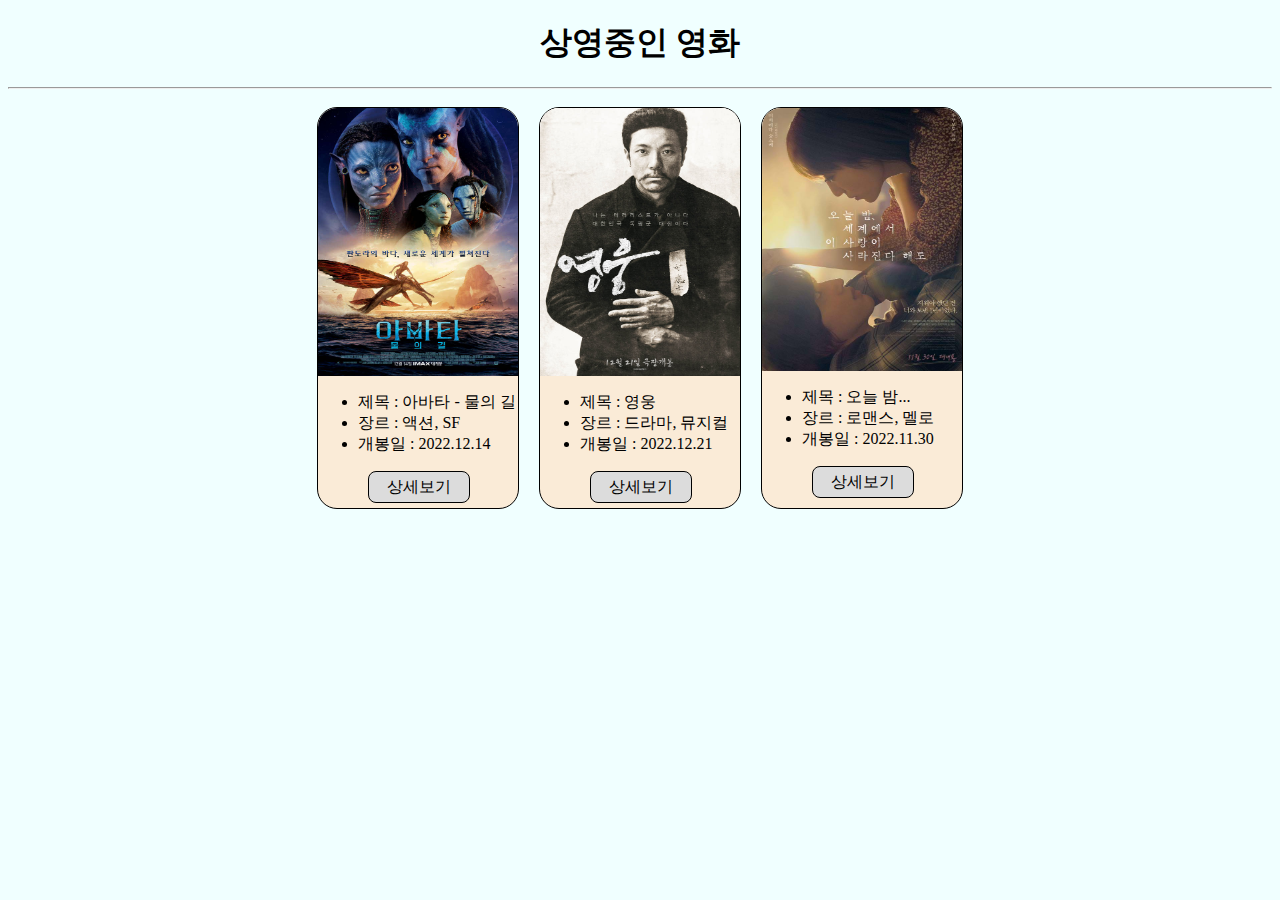
<file: vscode_ws/ex02/index.html>
<!DOCTYPE html>
<html lang="en">
<head>
    <meta charset="UTF-8">
    <meta http-equiv="X-UA-Compatible" content="IE=edge">
    <meta name="viewport" content="width=device-width, initial-scale=1.0">
    <title>Document</title>
    <style>
        body {
            background-color: azure;
        }
        h1{
            text-align: center;
        }
        .container{
            display: flex;
            justify-content: center;
            align-items: center;
        }

        .item{
            width: 200px;
            height: 400px;
            border: 1px solid black;
            margin: 10px;
            background-color: antiquewhite;
            border-radius: 20px 20px 20px 20px;
            display: flex;
            justify-content: center;
            flex-direction: column;
            overflow: hidden;
        }

        .photo1{
            width: 200px;
            height: 310px;
            background-color: white;
            background-image: url('images/abata.jpeg');
            background-size: 100% 100%;
        }

        .photo2{
            width: 200px;
            height: 310px;
            background-color: white;
            background-image: url('images/hero.jpeg');
            background-size: 100% 100%;
        }

        .photo3{
            width: 200px;
            height: 310px;
            background-color: white;
            background-image: url('images/tonight.jpeg');
            background-size: 100% 100%;
        }
        
        .join1{
            width: 100px;
            height: 30px;
            border: 1px solid black;
            margin-left: 50px;
            margin-bottom: 5px;
            cursor: pointer;
            border-radius: 8px 8px 8px 8px;
            background-color: gainsboro;
            text-align: center;
        }
        .join2{
            width: 100px;
            height: 30px;
            border: 1px solid black;
            cursor: pointer;
            border-radius: 8px 8px 8px 8px;
            background-color: gainsboro;
            margin-left: 50px;
            margin-bottom: 5px;
            text-align: center;
        }
        .join3{
            width: 100px;
            height: 30px;
            border: 1px solid black;
            cursor: pointer;
            background-color: gainsboro;
            border-radius: 8px 8px 8px 8px;
            margin-left: 50px;
            margin-bottom: 10px;
            text-align: center;
        }

        .more1{
            margin-top: 5px;
        }
        .more2{
            margin-top: 5px;
        }
        .more3{
            margin-top: 5px;
        }

    </style>
</head>
<body>
    <h1>상영중인 영화</h1>
    <hr>
    <div class="container">
        <div class="item">
            <div class="photo1"></div>
            <div class="info">
                <ul>
                    <li>제목 : 아바타 - 물의 길</li>
                    <li>장르 : 액션, SF</li>
                    <li>개봉일 : 2022.12.14</li>
                </ul>
                <div class="join1">
                    <div class="more1" onclick="location.href='showinfo1.html'">상세보기</div>
                </div>
            </div>
        </div>
        <div class="item">
            <div class="photo2"></div>
            <div class="info">
                <ul>
                    <li>제목 : 영웅</li>
                    <li>장르 : 드라마, 뮤지컬</li>
                    <li>개봉일 : 2022.12.21</li>
                </ul>
                <div class="join2">
                    <div class="more2" onclick="location.href='showinfo2.html'">상세보기</div>
                </div>
            </div>
        </div>
        <div class="item">
            <div class="photo3"></div>
            <div class="info">
                <ul>
                    <li>제목 : 오늘 밤...</li>
                    <li>장르 : 로맨스, 멜로</li>
                    <li>개봉일 : 2022.11.30</li>
                </ul>
                <div class="join3">
                    <div class="more3" onclick="location.href='showinfo3.html'">상세보기</div>

                </div>
            </div>
        </div>
    </div>
    
    
</body>
</html>
</file>
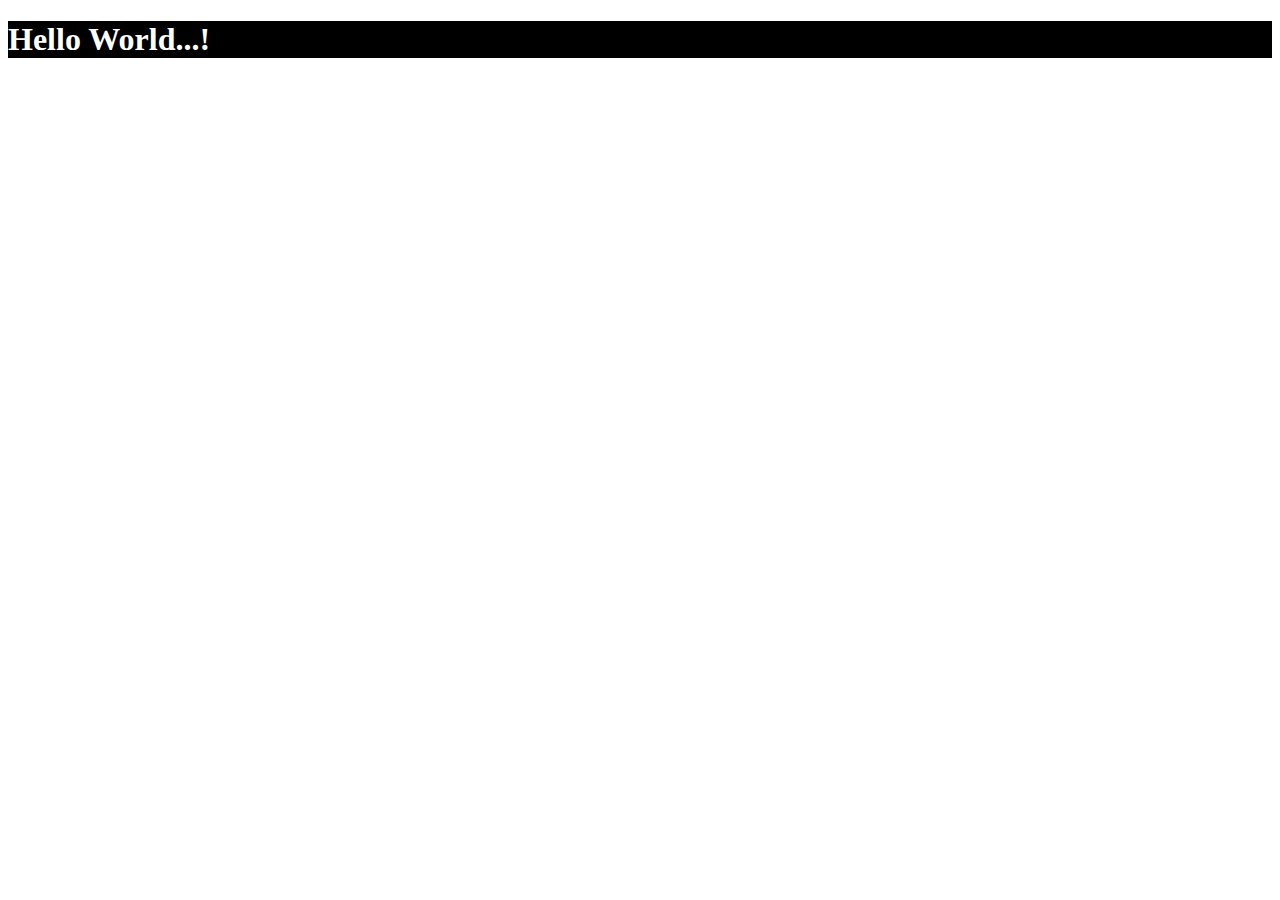
<file: vscode_ws/ex01/01.html>
<!DOCTYPE html>
<html lang="ko">
<head>
    <meta charset="UTF-8">
    <meta http-equiv="X-UA-Compatible" content="IE=edge">
    <meta name="viewport" content="width=device-width, initial-scale=1.0">
    <link rel="stylesheet" href="css/style.css">
    <script src="js/javascript.js"></script>
    <title>Document</title>
</head>
<body>
    <h1>Hello World...!</h1>

</body>
</html>
</file>
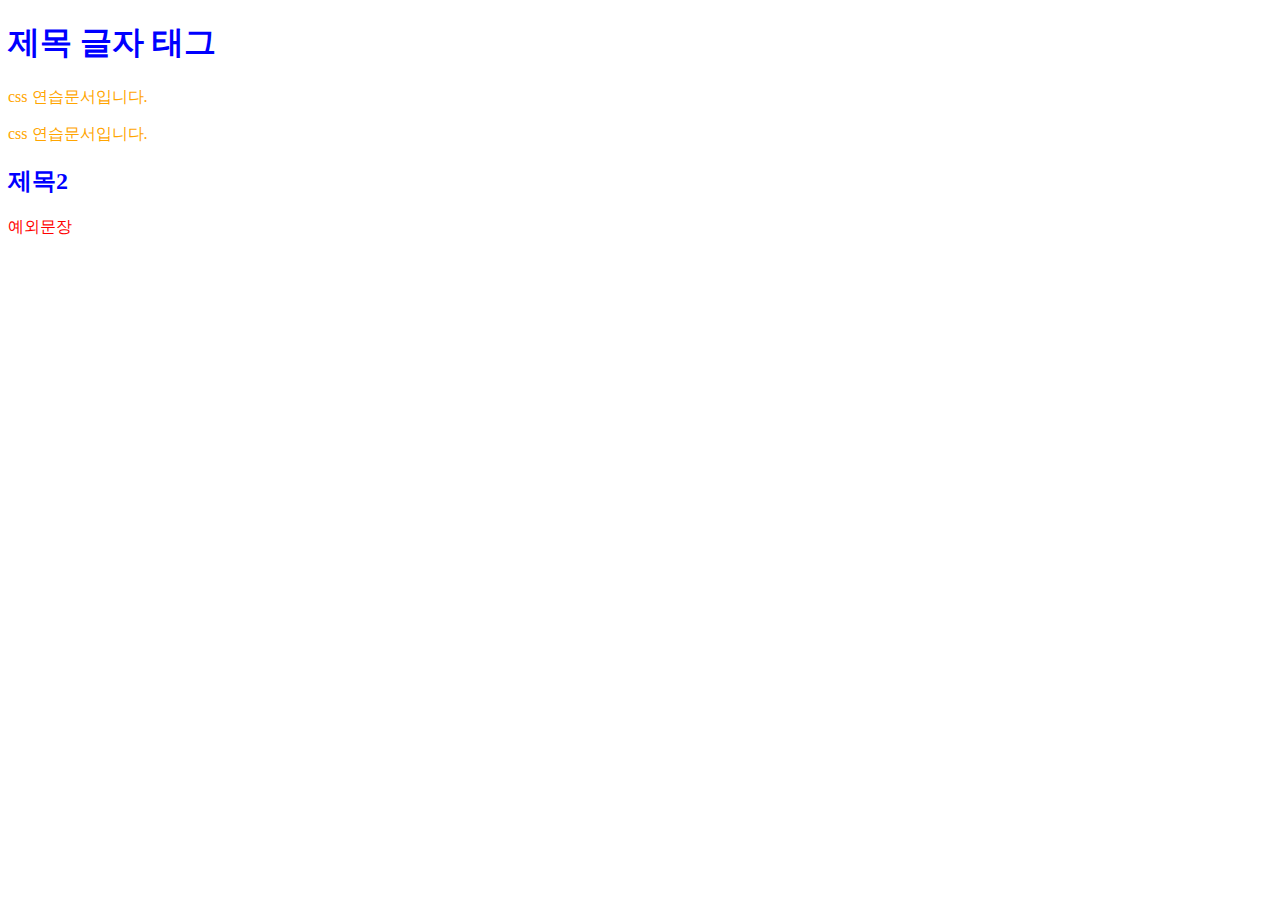
<file: vscode_ws/ex01/02.html>
<!DOCTYPE html>
<html lang="ko">
<head>
    <meta charset="UTF-8">
    <meta http-equiv="X-UA-Compatible" content="IE=edge">
    <meta name="viewport" content="width=device-width, initial-scale=1.0">
    <title>CSS3 Selector Basic</title>
    <style>
        * {
            color: red;
        }
        h1, h2 {
            color: blue;
        }
        p { 
            color: orange;
        }
        
    </style>
</head>
<body>
    <h1>제목 글자 태그</h1>
    <p>css 연습문서입니다.</p>
    <p>css 연습문서입니다.</p>
    <h2>제목2</h2>
    예외문장
</body>
</html>
</file>
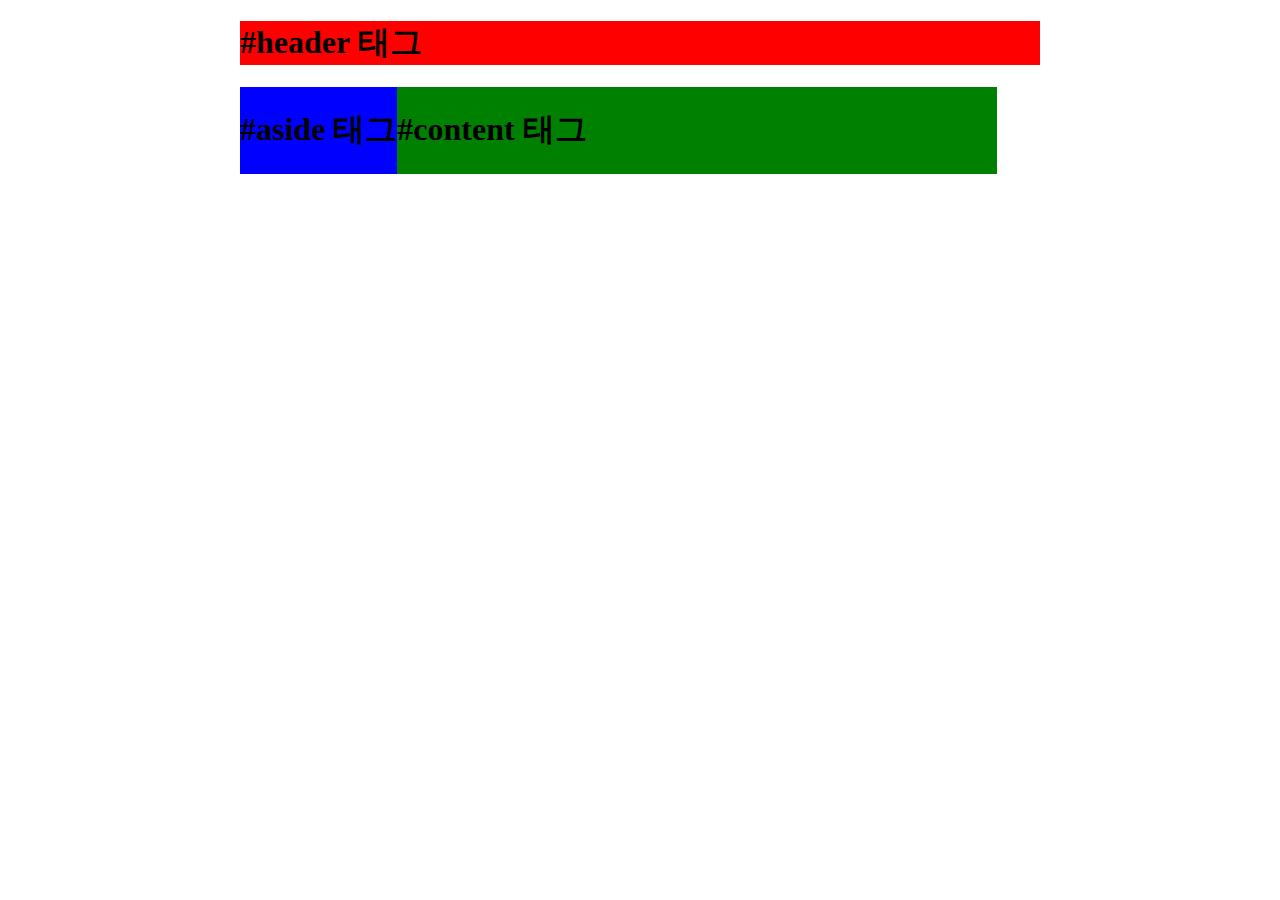
<file: vscode_ws/ex01/03.html>
<!DOCTYPE html>
<html lang="ko">
<head>
    <meta charset="UTF-8">
    <meta http-equiv="X-UA-Compatible" content="IE=edge">
    <meta name="viewport" content="width=device-width, initial-scale=1.0">
    <title>Document</title>
    <style>
        #header{
            width: 800px; margin: 0 auto;
            background: red;
        }

        #wrap{
            width:800px; margin: 0 auto;
        }

        #aside{
            width: 200; float: left;
            background: blue;
        }

        #content{
            width: 600px; float: left;
            background: green;
        }
    </style>
</head>
<body>
    <div id="header">
        <h1>#header 태그</h1>
    </div>
    <div id="wrap">
        <div id="aside">
            <h1>#aside 태그</h1>
        </div>
        <div id="content">
            <h1>#content 태그</h1>
        </div>
    </div>
</body>
</html>
</file>
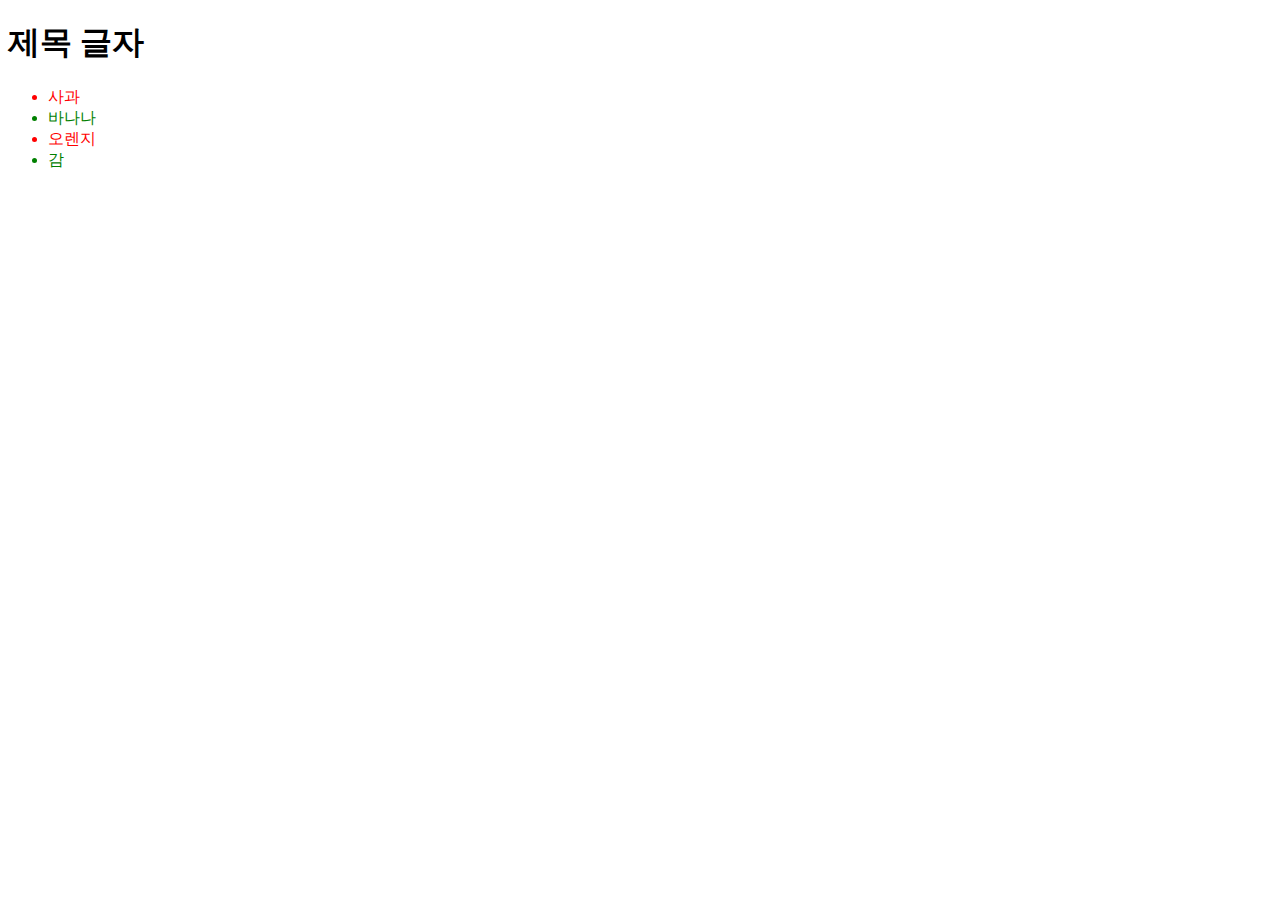
<file: vscode_ws/ex01/04.html>
<!DOCTYPE html>
<html lang="ko">
<head>
    <meta charset="UTF-8">
    <meta http-equiv="X-UA-Compatible" content="IE=edge">
    <meta name="viewport" content="width=device-width, initial-scale=1.0">
    <title>Document</title>
    <style>
        li.select { 
            color: red;
        }

        li {
            color: green;
        }

    </style>
</head>
<body>
    <h1 class="select">제목 글자</h1>
    <ul>
        <li class="select">사과</li>
        <li>바나나</li>
        <li class="select">오렌지</li>
        <li>감</li>
    </ul>
</body>
</html>
</file>
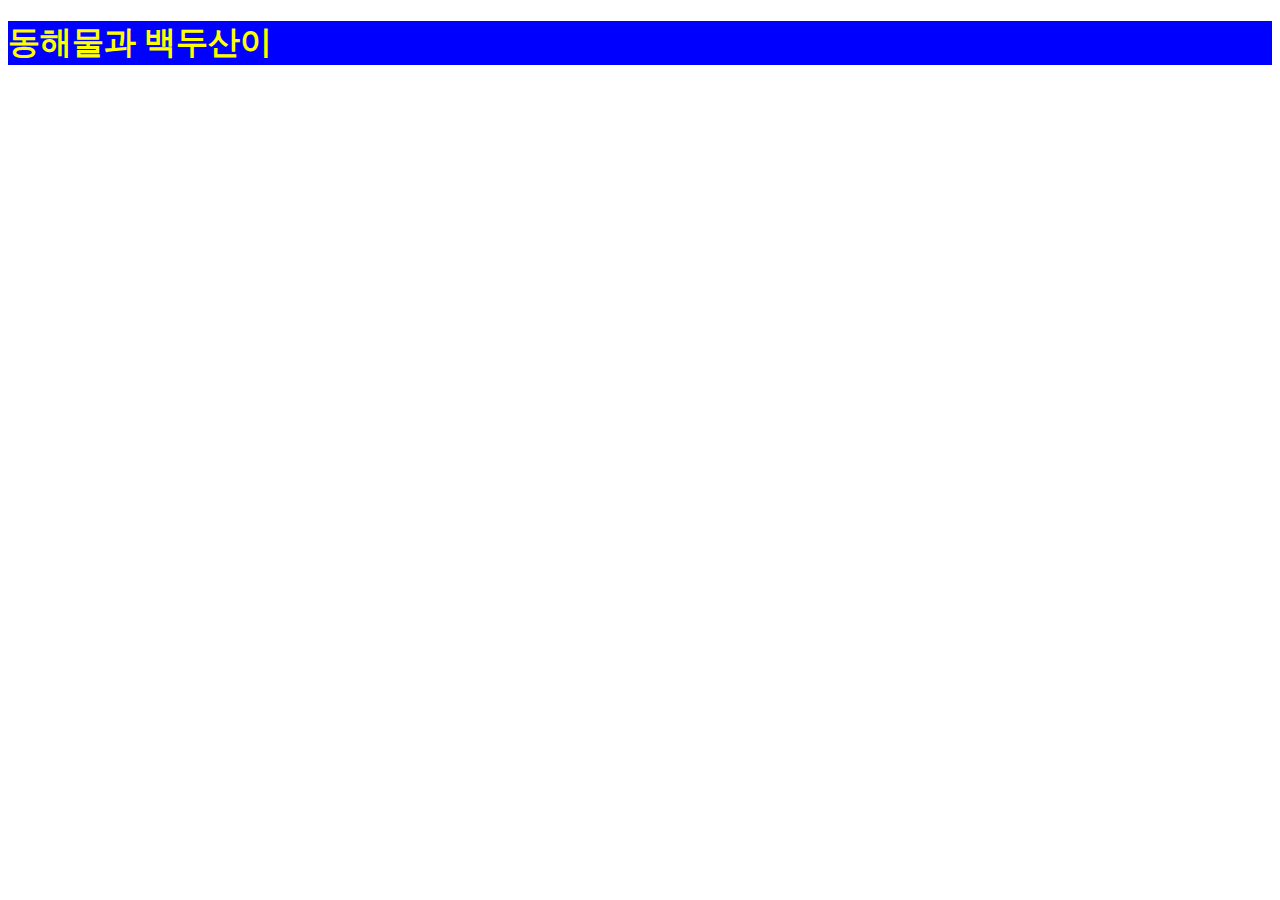
<file: vscode_ws/ex01/05.html>
<!DOCTYPE html>
<html lang="ko">
<head>
    <meta charset="UTF-8">
    <meta http-equiv="X-UA-Compatible" content="IE=edge">
    <meta name="viewport" content="width=device-width, initial-scale=1.0">
    <title>Document</title>
    <style>
        .item {
            color: yellow;
        }
        .header {
            background-color: blue;
        }
    </style>
</head>
<body>
    <h1 class="item header">동해물과 백두산이</h1>
</body>
</html>
</file>
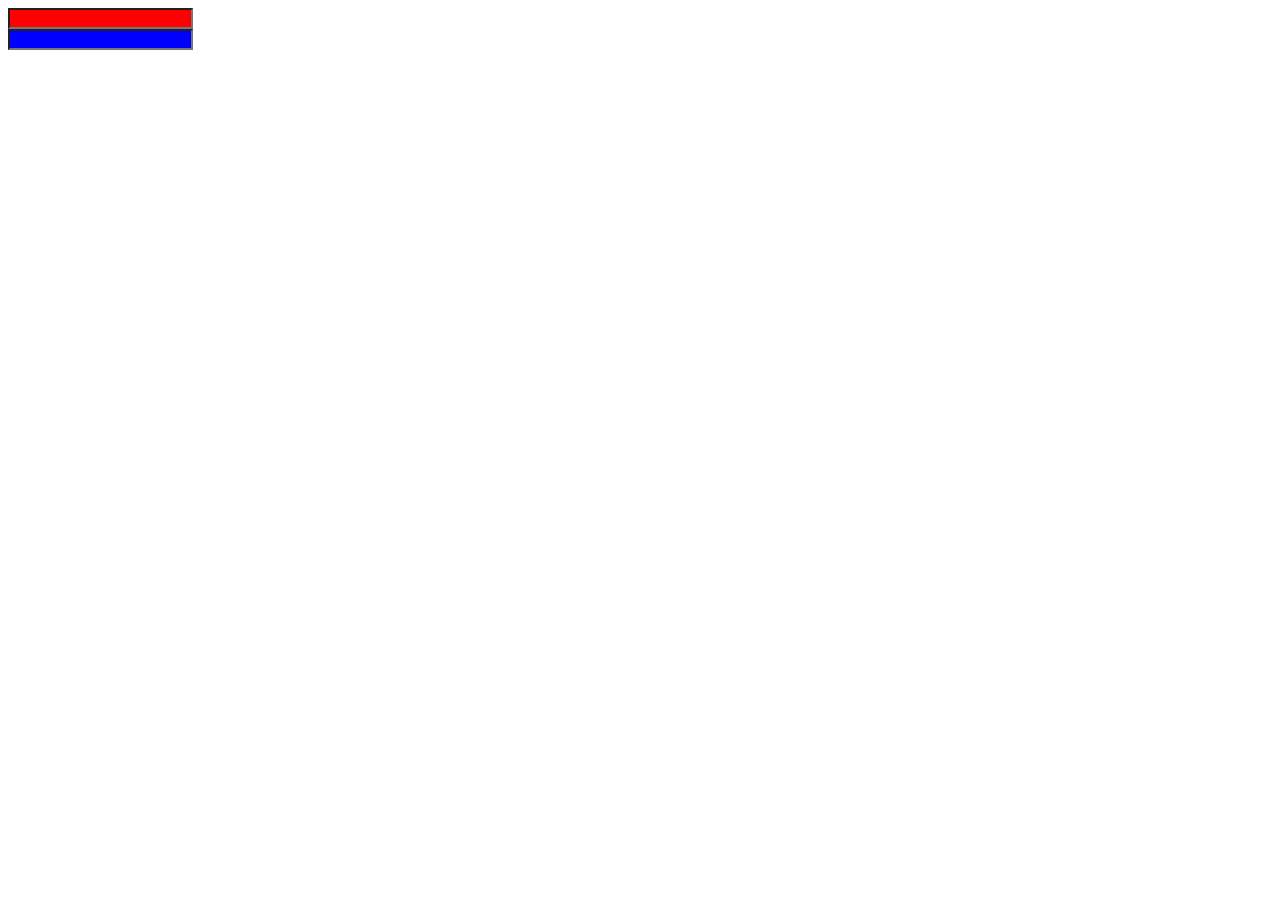
<file: vscode_ws/ex01/06.html>
<!DOCTYPE html>
<html lang="ko">
<head>
    <meta charset="UTF-8">
    <meta http-equiv="X-UA-Compatible" content="IE=edge">
    <meta name="viewport" content="width=device-width, initial-scale=1.0">
    <title>Document</title>
    <style>
        input[type="text"] {
            background: red;
        }

        input[type="password"] {
            background: blue;
        }
    </style>
</head>
<body>
    <form>
        <input type="text"><br>
        <input type="password">
    </form>
</body>
</html>
</file>
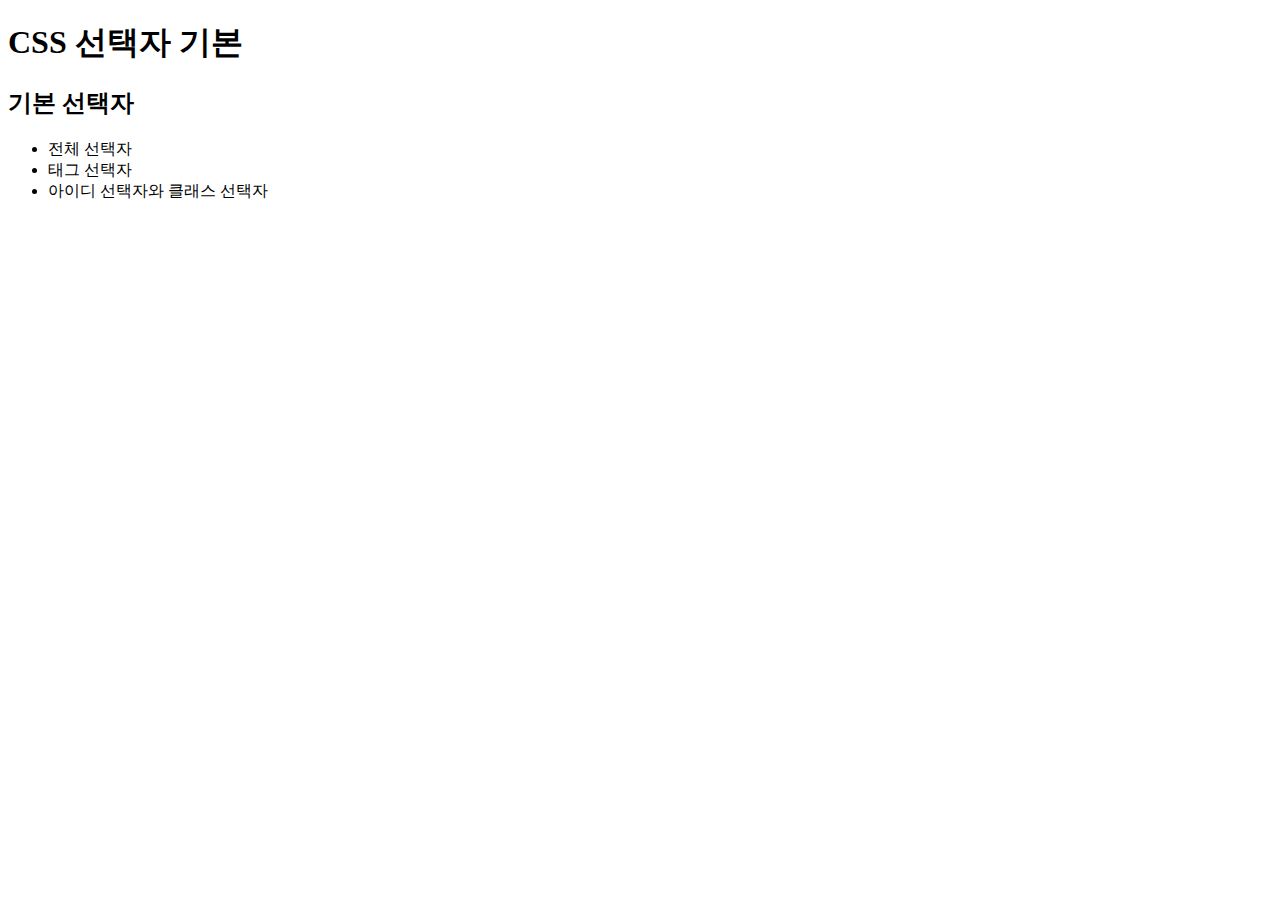
<file: vscode_ws/ex01/07.html>
<!DOCTYPE html>
<html lang="ko">
<head>
    <meta charset="UTF-8">
    <meta http-equiv="X-UA-Compatible" content="IE=edge">
    <meta name="viewport" content="width=device-width, initial-scale=1.0">
    <title>Document</title>
</head>
<body>
    <div>
        <h1>CSS 선택자 기본</h1>
        <h2>기본 선택자</h2>
        <ul>
            <li>전체 선택자</li>
            <li>태그 선택자</li>
            <li>아이디 선택자와 클래스 선택자</li>
        </ul>
    </div>
</body>
</html>
</file>
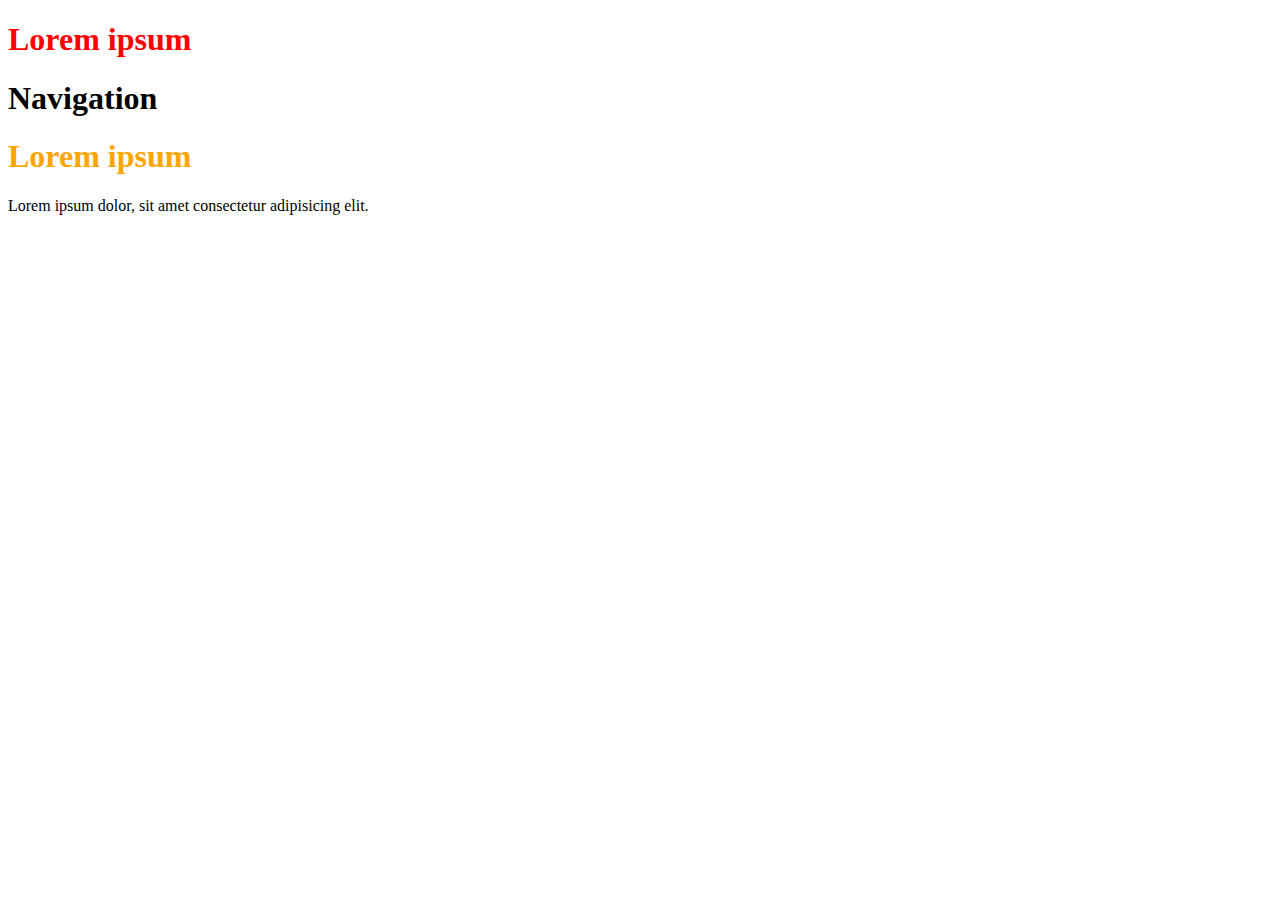
<file: vscode_ws/ex01/08.html>
<!DOCTYPE html>
<html lang="en">
<head>
    <meta charset="UTF-8">
    <meta http-equiv="X-UA-Compatible" content="IE=edge">
    <meta name="viewport" content="width=device-width, initial-scale=1.0">
    <title>Document</title>
    <style>
        #header > h1 {
            color: red;
        }
        #section h1 {
            color: orange;
        }
    </style>
</head>
<body>
    <div id="header">
        <h1 class="title">Lorem ipsum</h1>
        <div id="nav">
            <h1>Navigation</h1>
        </div>
    </div>
    <div id="section">
        <h1 class="title">Lorem ipsum</h1>
        <p>Lorem ipsum dolor, sit amet consectetur adipisicing elit.</p>
    </div>
</body>
</html>
</file>
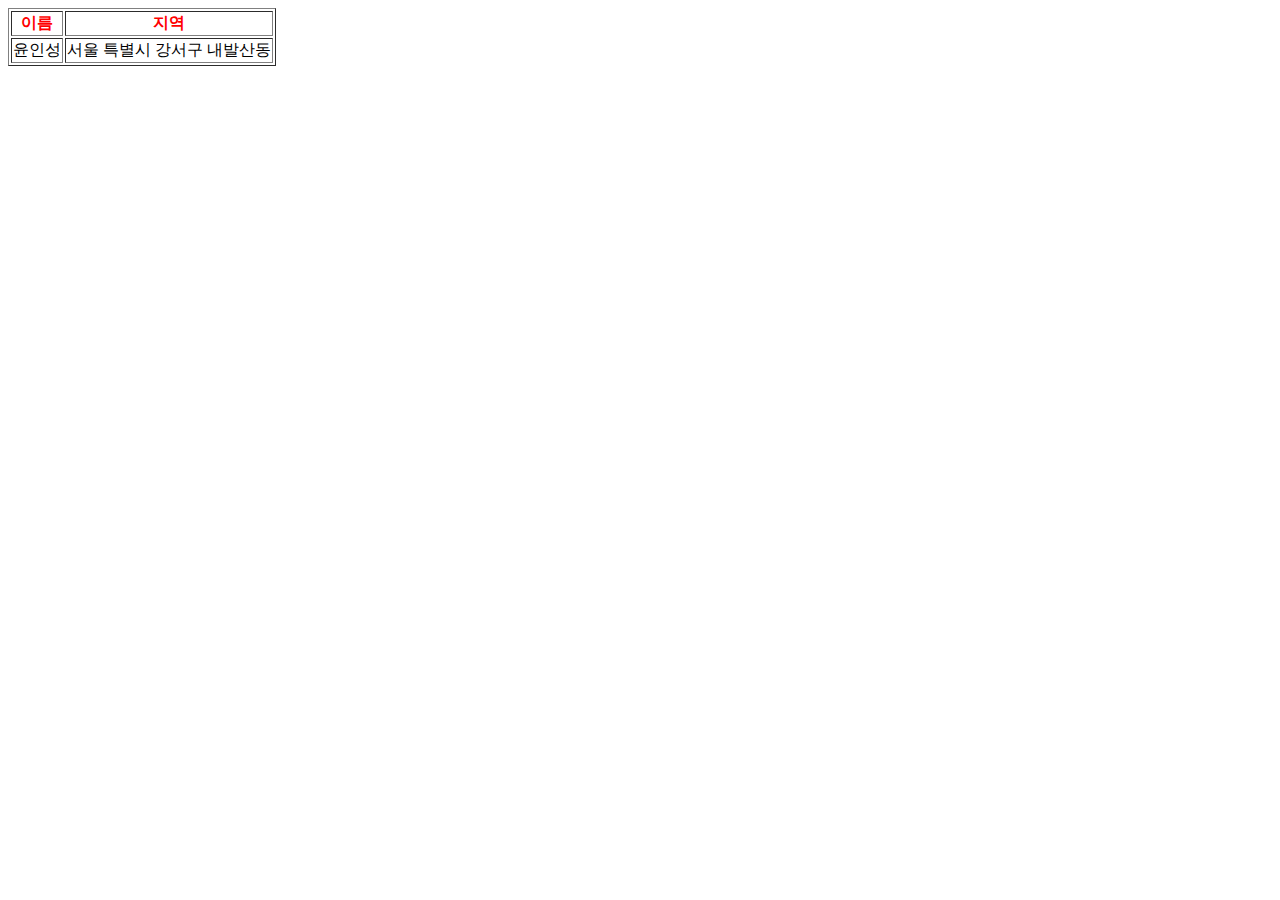
<file: vscode_ws/ex01/09.html>
<!DOCTYPE html>
<html lang="ko">
<head>
    <meta charset="UTF-8">
    <meta http-equiv="X-UA-Compatible" content="IE=edge">
    <meta name="viewport" content="width=
    , initial-scale=1.0">
    <title>Document</title>
    <style>
        table > tbody > tr > th {
            color: red;
        }
    </style>
</head>
<body>
    <!-- 웹 브라우저가 <tbody> 태그를 자동적으로 추가해준다.-->
    <table border="1">
        <tr>
            <th>이름</th>
            <th>지역</th>
        </tr>
        <tr>
            <td>윤인성</td>
            <td>서울 특별시 강서구 내발산동</td>
        </tr>
    </table>
</body>
</html>
</file>
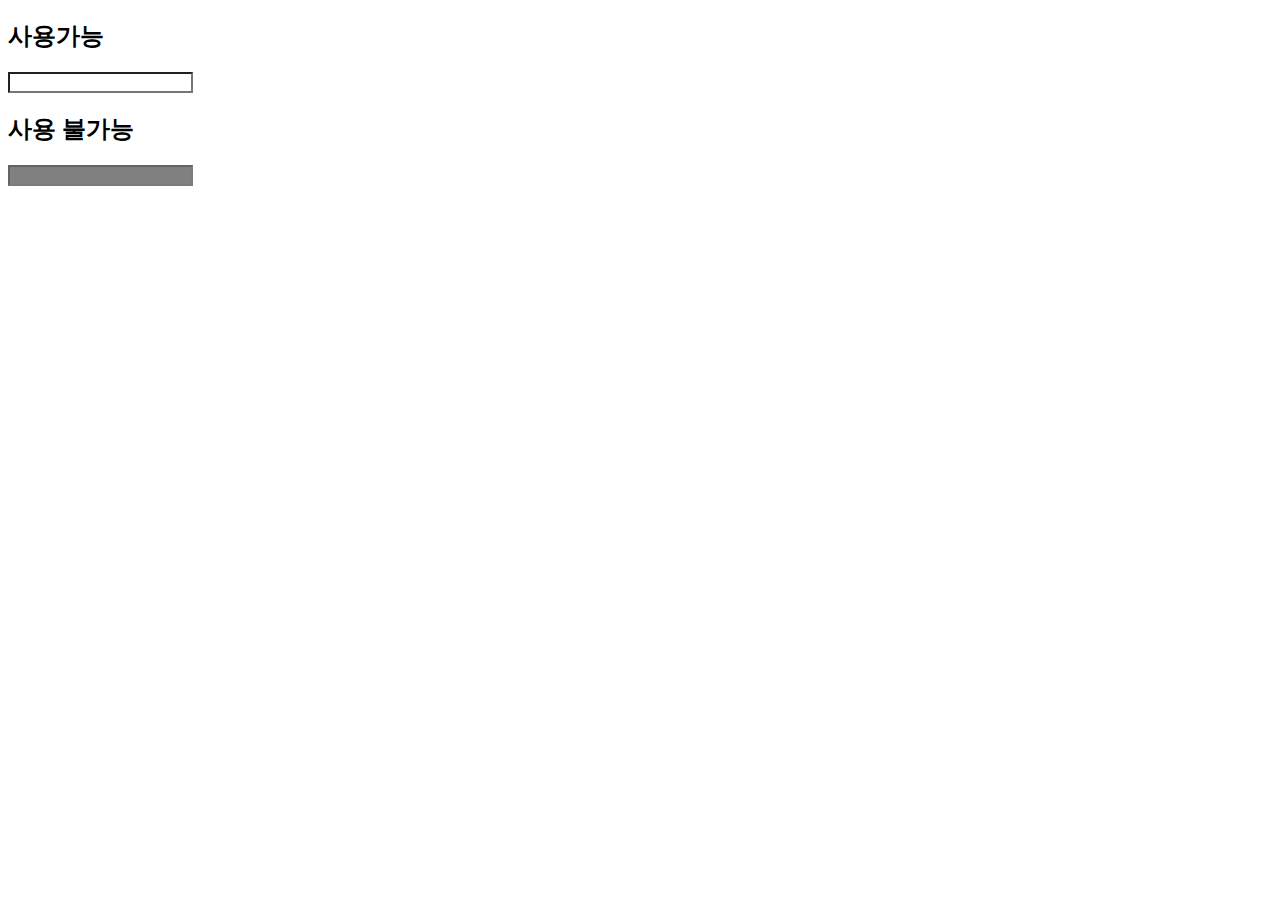
<file: vscode_ws/ex01/11.html>
<!DOCTYPE html>
<html lang="ko">
<head>
    <meta charset="UTF-8">
    <meta http-equiv="X-UA-Compatible" content="IE=edge">
    <meta name="viewport" content="width=device-width, initial-scale=1.0">
    <title>Document</title>
    <style>
        /*
        input 태그가 사용가능할때
        background-color 속성에 white 키워드를 적용한다.
        */
        input:enabled {
            background-color: white;
        }
        /*
        input 태그가 사용불가능할때
        background-color 속성에 gray 키워드를 적용한다.
        */
        input:disabled {
            background-color: gray;
        }
        /*
        input 태그에 포커스를 맞출때
        background-color 속성에 orange 키워드를 적용한다.
        */
        input:focus {
            background-color: orange;
        }
    </style>
</head>
<body>
    <h2>사용가능</h2>
    <input>
    <h2>사용 불가능</h2>
    <input disabled="disabled">
</body>
</html>
</file>
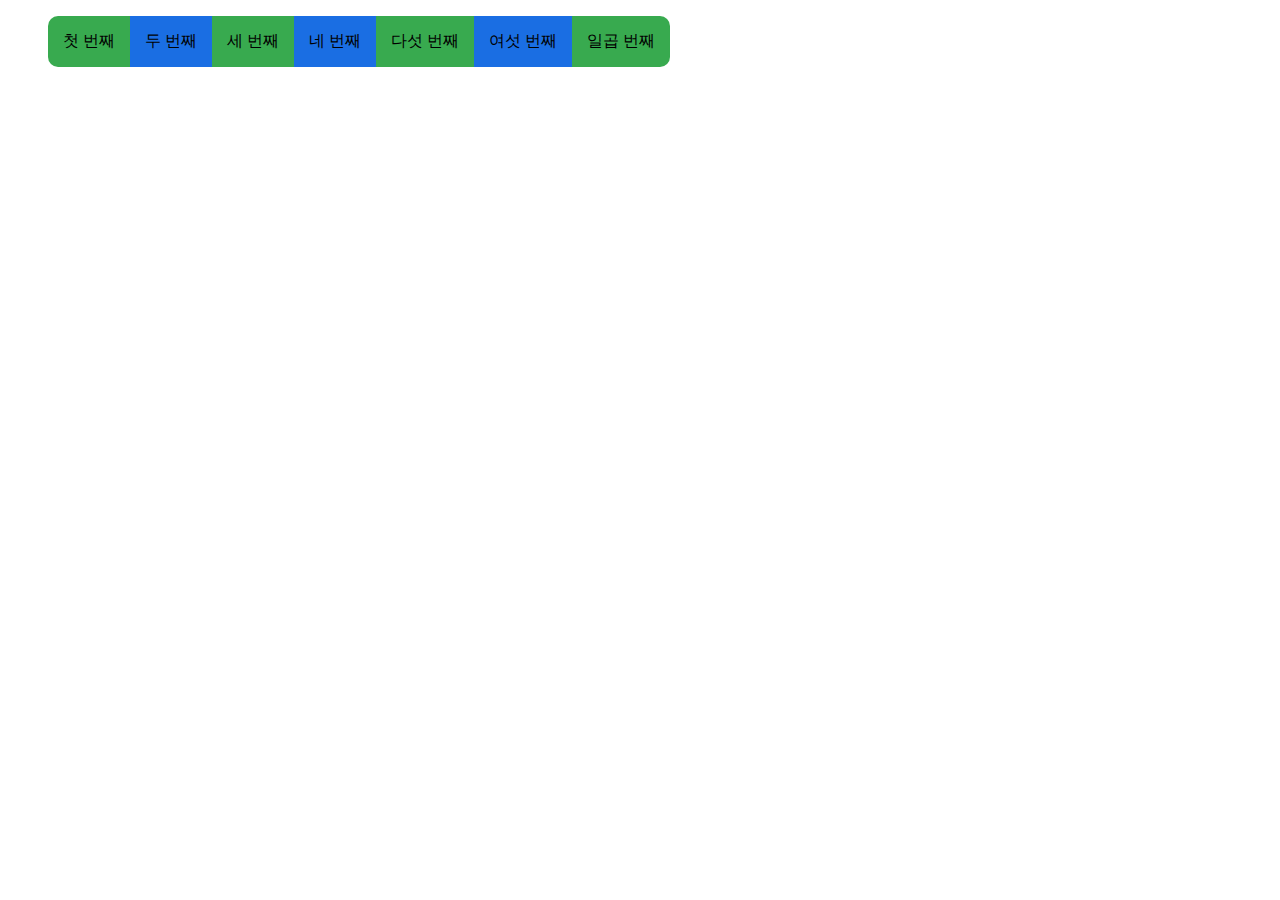
<file: vscode_ws/ex01/12.html>
<!DOCTYPE html>
<html lang="ko">
<head>
    <meta charset="UTF-8">
    <meta http-equiv="X-UA-Compatible" content="IE=edge">
    <meta name="viewport" content="width=device-width, initial-scale=1.0">
    <title>Document</title>
    <style>
        ul {
            overflow: hidden;
        }
        li {
            list-style: none;
            float: left; padding: 15px;
        }
        li:first-child {
            border-radius: 10px 0 0 10px;
            /* 왼쪽 모서리부터 시계방향 */
        }
        li:last-child {
            border-radius: 0 10px 10px 0;
        }
        /* n번째 child */
        li:nth-child(2n) {

            background-color: #1a6ee3;
        }
        li:nth-child(2n + 1) {
            background-color: #38aa4f;
        }
    </style>
</head>
<body>
    <ul>
        <li>첫 번째</li>
        <li>두 번째</li>
        <li>세 번째</li>
        <li>네 번째</li>
        <li>다섯 번째</li>
        <li>여섯 번째</li>
        <li>일곱 번째</li>
    </ul>
</body>
</html>
</file>
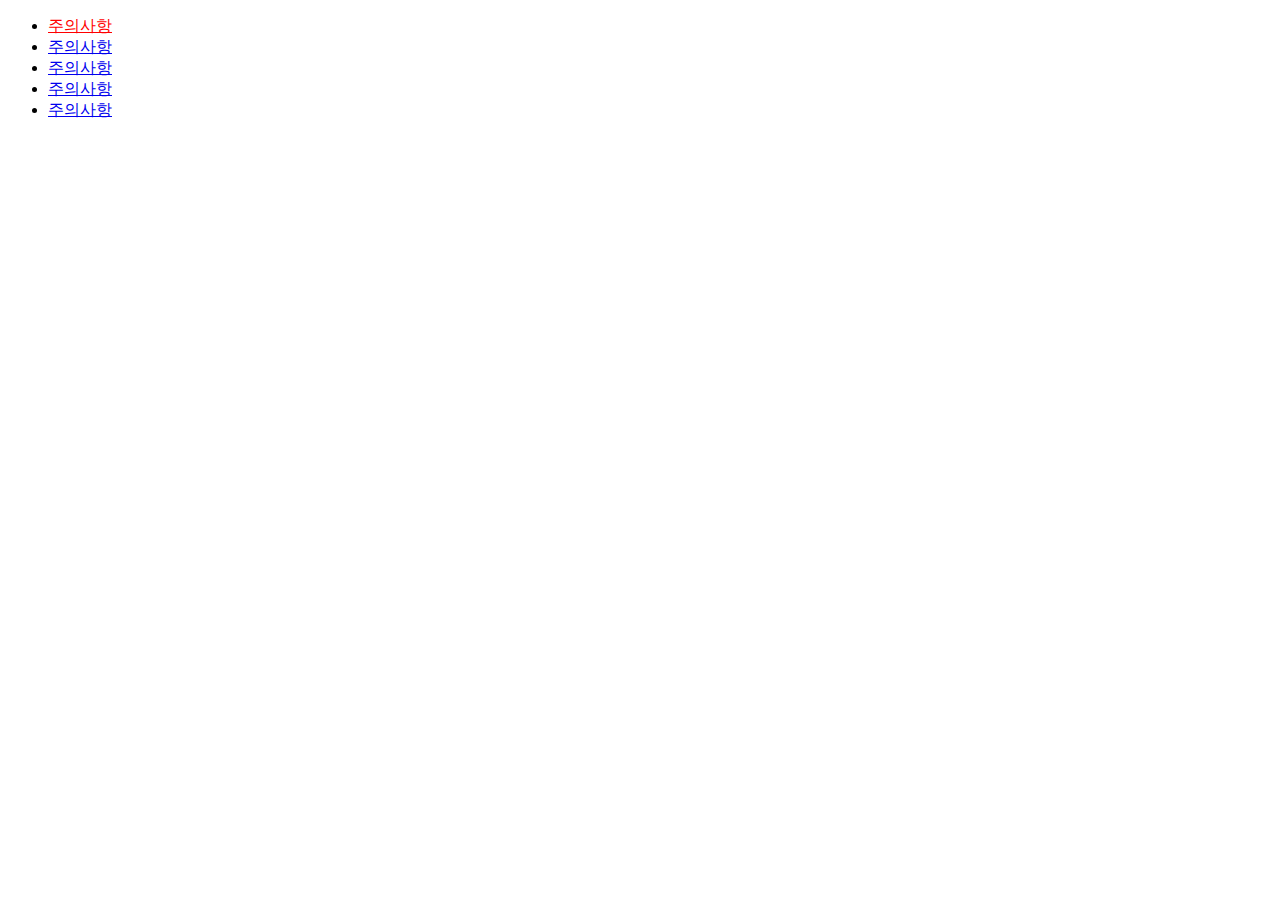
<file: vscode_ws/ex01/13.html>
<!DOCTYPE html>
<html lang="ko">
<head>
    <meta charset="UTF-8">
    <meta http-equiv="X-UA-Compatible" content="IE=edge">
    <meta name="viewport" content="width=device-width, initial-scale=1.0">
    <title>Document</title>
    <style>
        li:first-child > a {
            color: red;
        }
    </style>
</head>
<body>
    <ul>
        <li><a href="#">주의사항</a></li>
        <li><a href="#">주의사항</a></li>
        <li><a href="#">주의사항</a></li>
        <li><a href="#">주의사항</a></li>
        <li><a href="#">주의사항</a></li>
    </ul>
</body>
</html>
</file>
<file: vscode_ws/ex01/css/style.css>
h1 {
    color: white;
    background: black;
}
</file>
